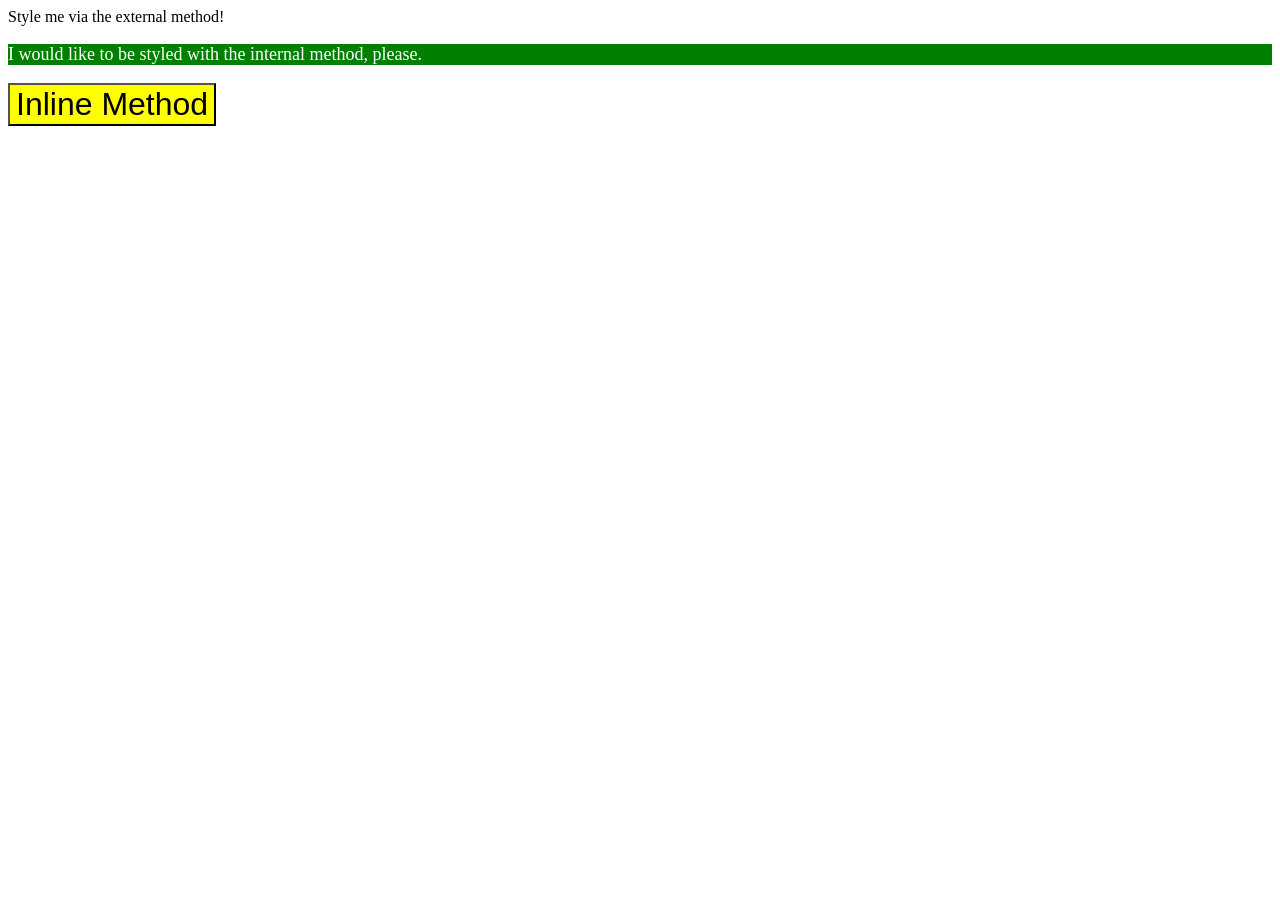
<file: foundations/intro-to-css/01-css-methods/index.html>
<!DOCTYPE html>
<html lang="en">
  <head>
    <link rel="stylesheet" href="C:\Users\hp\css-exercises\foundations\intro-to-css\externalstyles.css"
    <meta charset="UTF-8">
    <meta http-equiv="X-UA-Compatible" content="IE=edge">
    <meta name="viewport" content="width=device-width, initial-scale=1.0">
    <title>Methods for Adding CSS</title>
    <style> p {
  background-color:green ;
  color: white; font-size: 18px

    }
    </style>
  </head>
  <body>
    <div>Style me via the external method!</div>
    <p>I would like to be styled with the internal method, please.</p>
    <button style ="color: black; background-color:yellow; font-size: 32px ">Inline Method</button>
  </body>
</html>
</file>
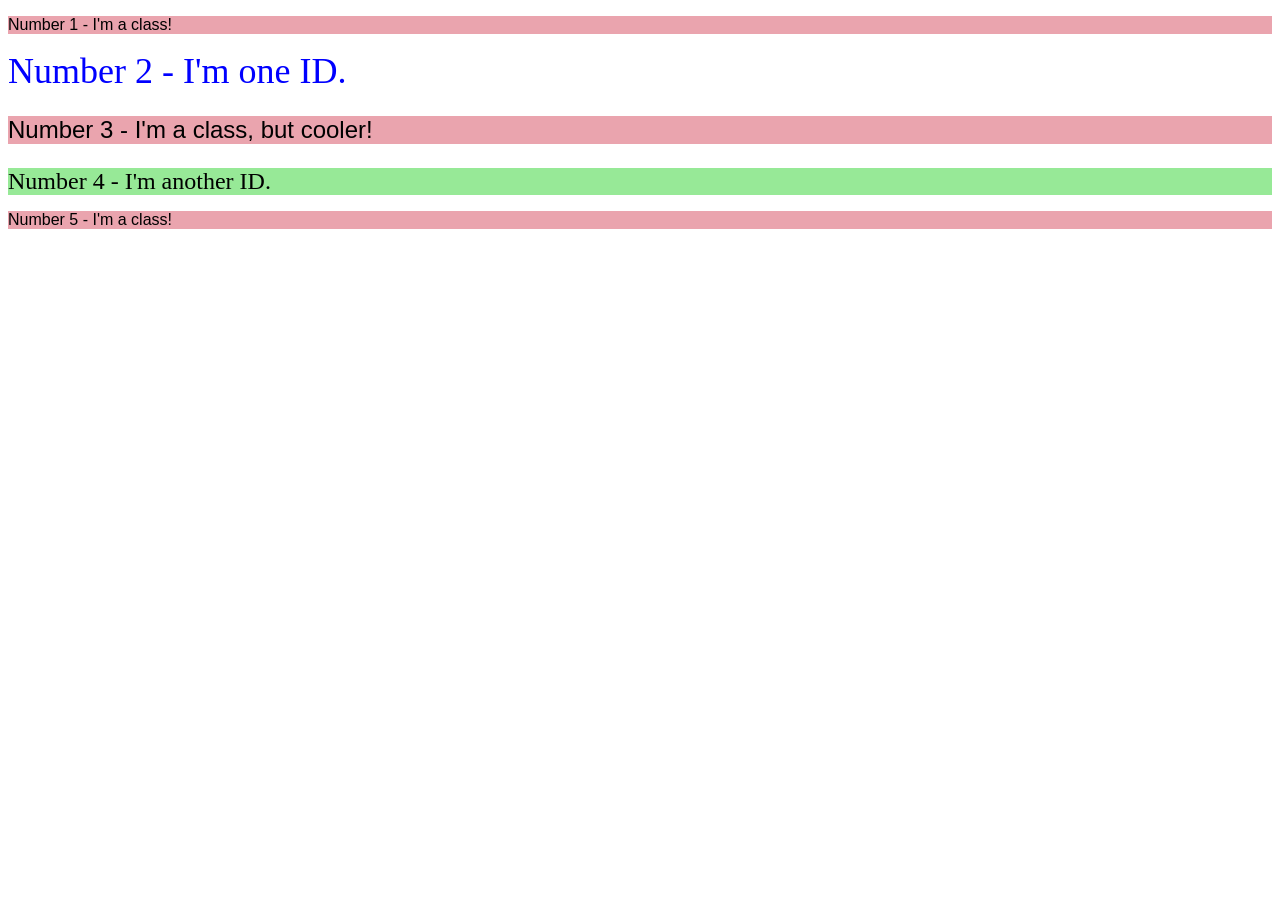
<file: foundations/intro-to-css/02-class-id-selectors/index.html>
<!DOCTYPE html>
<html lang="en">
  <head>
    <meta charset="UTF-8">
    <meta http-equiv="X-UA-Compatible" content="IE=edge">
    <meta name="viewport" content="width=device-width, initial-scale=1.0">
    <title>Class and ID Selectors</title>
    <link rel="stylesheet" href="style.css">
  </head>
  <body>
    <p id="first">Number 1 - I'm a class!</p>
    <div id="second">Number 2 - I'm one ID.</div>
    <p id="third">Number 3 - I'm a class, but cooler!</p>
    <div id="fourth">Number 4 - I'm another ID.</div>
    <p id="fifth">Number 5 - I'm a class!</p>
  </body>
</html>
</file>
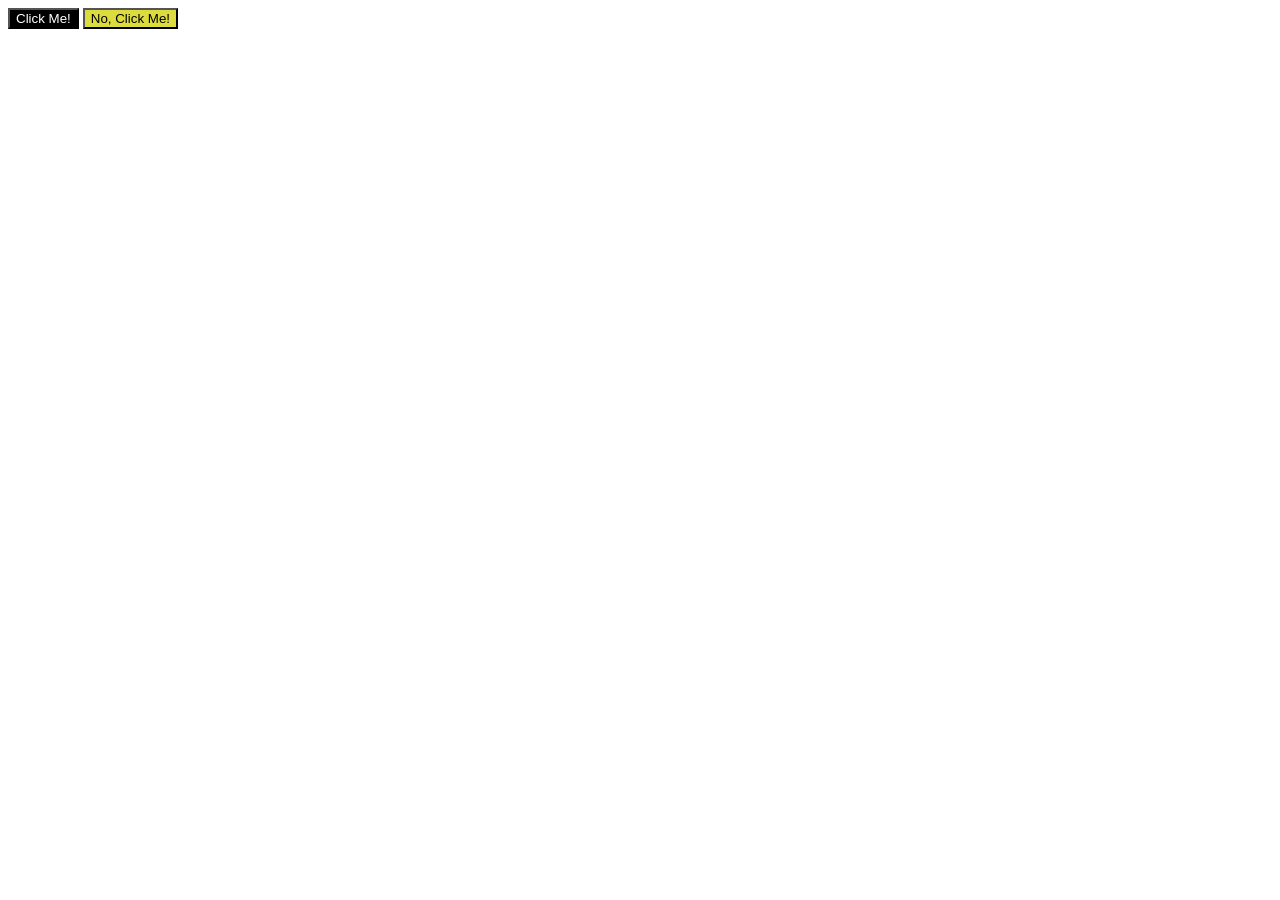
<file: foundations/intro-to-css/03-grouping-selectors/index.html>
<!DOCTYPE html>
<html lang="en">
  <head>
    <meta charset="UTF-8">
    <meta http-equiv="X-UA-Compatible" content="IE=edge">
    <meta name="viewport" content="width=device-width, initial-scale=1.0">
    <title>Grouping Selectors</title>
    <link rel="stylesheet" href="style.css">
  </head>
  <body>
    <button id="one" class="change">Click Me!</button>
    <button id="two" class="change">No, Click Me!</button>
  </body>
</html>
</file>
<file: foundations/intro-to-css/02-class-id-selectors/style.css>
/* Add CSS Styling */
p{
    font-family:veranda,dejaVu-Sans , sans-serif;
    background-color: #eaa4ae;
}
#second{
    font-size:36px;
    color: blue;
}
#third{

    font-size:24px
}

#fourth{
    background:#97e997;
    font-size:24px;
    font-weight:760px
}
</file>
<file: foundations/intro-to-css/03-grouping-selectors/style.css>
/* Add CSS Styling */
.change{
 font-size=28px;
 font-family:  Helvetica,'Times New Roman', sans-serif;
}
#one{
    background-color: black;
    color:white;
}
#two{
    background-color: rgb(220, 220, 63)
}
</file>
